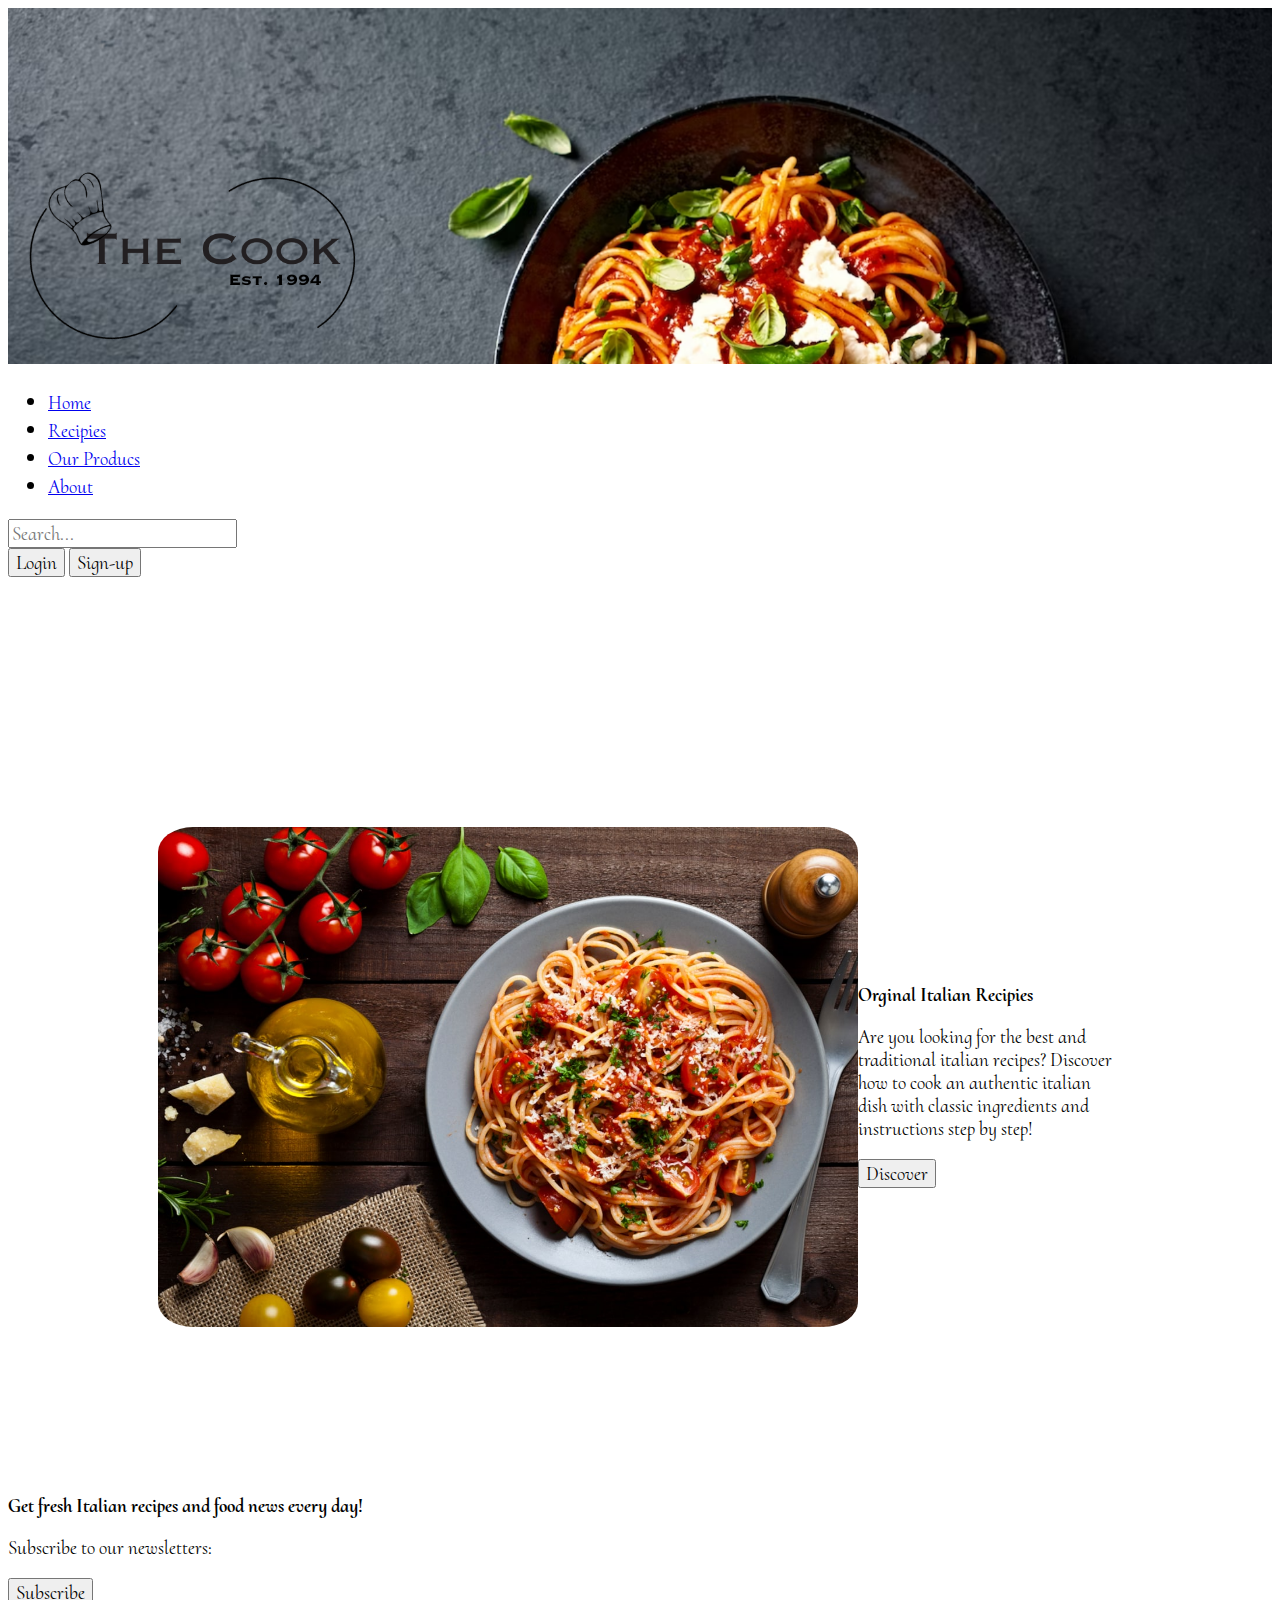
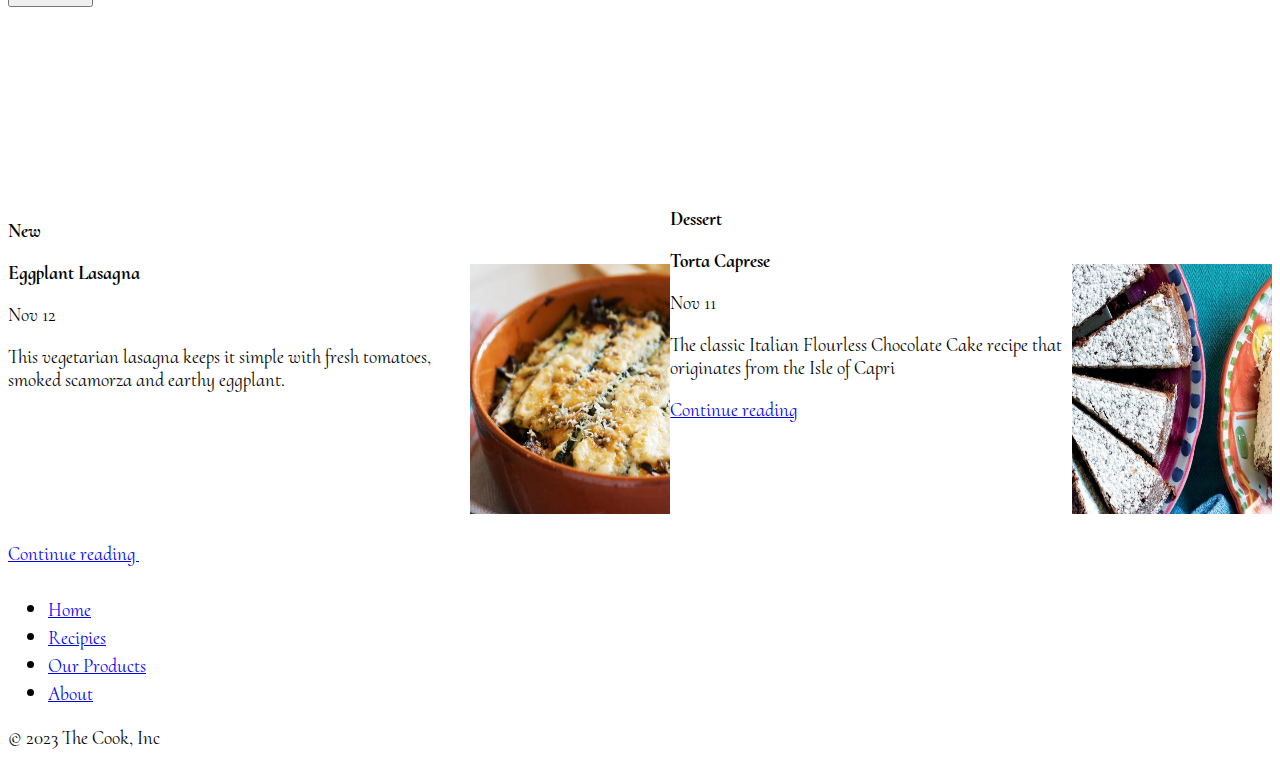
<file: index.html>
<!DOCTYPE html>
<html lang="en" data-bs-theme="dark">
<head>
    <meta charset="UTF-8">
    <meta name="viewport" content="width=device-width, initial-scale=1.0">
    <title>The Cook</title>
    <link href="https://cdn.jsdelivr.net/npm/bootstrap@5.3.2/dist/css/bootstrap.min.css" rel="stylesheet" integrity="sha384-T3c6CoIi6uLrA9TneNEoa7RxnatzjcDSCmG1MXxSR1GAsXEV/Dwwykc2MPK8M2HN" crossorigin="anonymous">
    <link rel="stylesheet" href="./style.css">
    <link rel="preconnect" href="https://fonts.googleapis.com">
<link rel="preconnect" href="https://fonts.gstatic.com" crossorigin>
<link href="https://fonts.googleapis.com/css2?family=Cormorant+Upright&display=swap" rel="stylesheet">
    
</head>
<body>


<div>
<img width="100%" src="./The Cook.png"/>
</div>
<section class="first">
  <header class="p-3 text-bg-dark">
    <div class="container">
      <div class="d-flex flex-wrap align-items-center justify-content-center justify-content-lg-start">
        <a href="/" class="d-flex align-items-center mb-2 mb-lg-0 text-white text-decoration-none">
         
        </a>

        <ul class="nav col-12 col-lg-auto me-lg-auto mb-2 justify-content-center mb-md-0">
          <li><a href="./index.html" class="nav-link px-2 text-secondary">Home</a></li>
          <li><a href="./recipies.html" class="nav-link px-2 text-white">Recipies</a></li>
          <li><a href="./producs.html" class="nav-link px-2 text-white">Our Producs</a></li>
          <li><a href="./about.html" class="nav-link px-2 text-white">About</a></li>
        </ul>

        <form class="col-12 col-lg-auto mb-3 mb-lg-0 me-lg-3" role="search">
          <input type="search" class="form-control form-control-dark text-bg-dark" placeholder="Search..." aria-label="Search">
        </form>

        <div class="text-end">
          <a href="./login.html"><button type="button" class="btn btn-outline-light me-2">Login</button></a> 
          <button type="button" class="btn btn-success">Sign-up</button>
        </div>
      </div>
    </div>
  </header>

</section>

<Section class="second">
  <div class="row flex-lg-row-reverse align-items-center g-5 py-5">
    <div class="col-10 col-sm-8 col-lg-6">
      <img id="one" src="./umk8i7ko_pasta_625x300_01_April_21.jpg" class="d-block mx-lg-auto img-fluid" alt="Bootstrap Themes" width="700" height="500" loading="lazy">
    </div>
    <div class="col-lg-6">
      <h1 class="display-5 fw-bold text-body-emphasis lh-1 mb-3">Orginal Italian Recipies</h1>
      <p class="lead">Are you looking for the best and traditional italian recipes? Discover how to cook an authentic italian dish with classic ingredients and instructions step by step!
      </p>
      <div class="d-grid gap-2 d-md-flex justify-content-md-start">
        <button type="button" class="btn btn-light btn-lg px-4 me-md-2">Discover</button>
        
      </div>
    </div>
  </div>

</Section>

<section>
  <div class="p-4 p-md-5 mb-4 rounded text-body-emphasis bg-body-secondary">
    <div class="col-lg-6 px-0">
      <h1 class="display-4 fst-italic">Get fresh Italian recipes and food news every day!</h1>
      <p class="lead my-3">Subscribe to our newsletters:</p>
      <a href="./login.html"><button type="button" class="btn btn-secondary btn-lg">Subscribe</button></a> 
    </div>
  </div>

</section>
<section>
  <div class="row mb-2">
    <div class="col-md-6">
      <div class="row g-0 border rounded overflow-hidden flex-md-row mb-4 shadow-sm h-md-250 position-relative">
        <div class="col p-4 d-flex flex-column position-static">
          <strong class="d-inline-block mb-2 text-primary-emphasis">New</strong>
          <h3 class="mb-0">Eggplant Lasagna</h3>
          <div class="mb-1 text-body-secondary">Nov 12</div>
          <p class="card-text mb-auto">This vegetarian lasagna keeps it simple with fresh tomatoes, smoked scamorza and earthy eggplant.</p>
          <a href="#" class="icon-link gap-1 icon-link-hover stretched-link">
            Continue reading
            <svg class="bi"><use xlink:href="#chevron-right"></use></svg>
          </a>
        </div>
        <div class="col-auto d-none d-lg-block">
          <img src="./zucchini parmesan.webp" class="bd-placeholder-img" width="200" height="250" xmlns="http://www.w3.org/2000/svg" role="img" aria-label="Placeholder: Thumbnail" preserveAspectRatio="xMidYMid slice" focusable="false"><title>Placeholder</title><rect width="100%" height="100%" fill="#55595c"></rect><text x="50%" y="50%" fill="#eceeef" dy=".3em"></text></svg>
        </div>
      </div>
    </div>
    <div class="col-md-6">
      <div class="row g-0 border rounded overflow-hidden flex-md-row mb-4 shadow-sm h-md-250 position-relative">
        <div class="col p-4 d-flex flex-column position-static">
          <strong class="d-inline-block mb-2 text-success-emphasis">Dessert</strong>
          <h3 class="mb-0">Torta Caprese</h3>
          <div class="mb-1 text-body-secondary">Nov 11</div>
          <p class="mb-auto">The classic Italian Flourless Chocolate Cake recipe that originates from the Isle of Capri</p>
          <a href="#" class="icon-link gap-1 icon-link-hover stretched-link">
            Continue reading
            <svg class="bi"><use xlink:href="#chevron-right"></use></svg>
          </a>
        </div>
        <div class="col-auto d-none d-lg-block">
          <img src="./torta.jpeg" class="bd-placeholder-img" width="200" height="250" xmlns="http://www.w3.org/2000/svg" role="img" aria-label="Placeholder: Thumbnail" preserveAspectRatio="xMidYMid slice" focusable="false"><title>Placeholder</title><rect width="100%" height="100%" fill="#55595c"></rect><text x="50%" y="50%" fill="#eceeef" dy=".3em"></text></svg>
        </div>
      </div>
    </div>
  </div>

</section>
<footer class="py-3 my-4">
  <ul class="nav justify-content-center border-bottom pb-3 mb-3">
    <li class="nav-item"><a href="./index.html" class="nav-link px-2 text-body-secondary">Home</a></li>
    <li class="nav-item"><a href="./recipies.html" class="nav-link px-2 text-body-secondary">Recipies</a></li>
    <li class="nav-item"><a href="./producs.html" class="nav-link px-2 text-body-secondary">Our Products</a></li>
    <li class="nav-item"><a href="./about.html" class="nav-link px-2 text-body-secondary">About</a></li>
  </ul>
  <p class="text-center text-body-secondary">© 2023 The Cook, Inc</p>
</footer>
<section>
 








    <script src="https://cdn.jsdelivr.net/npm/bootstrap@5.3.2/dist/js/bootstrap.bundle.min.js" integrity="sha384-C6RzsynM9kWDrMNeT87bh95OGNyZPhcTNXj1NW7RuBCsyN/o0jlpcV8Qyq46cDfL" crossorigin="anonymous"></script>

</body>










    

</html>
</file>
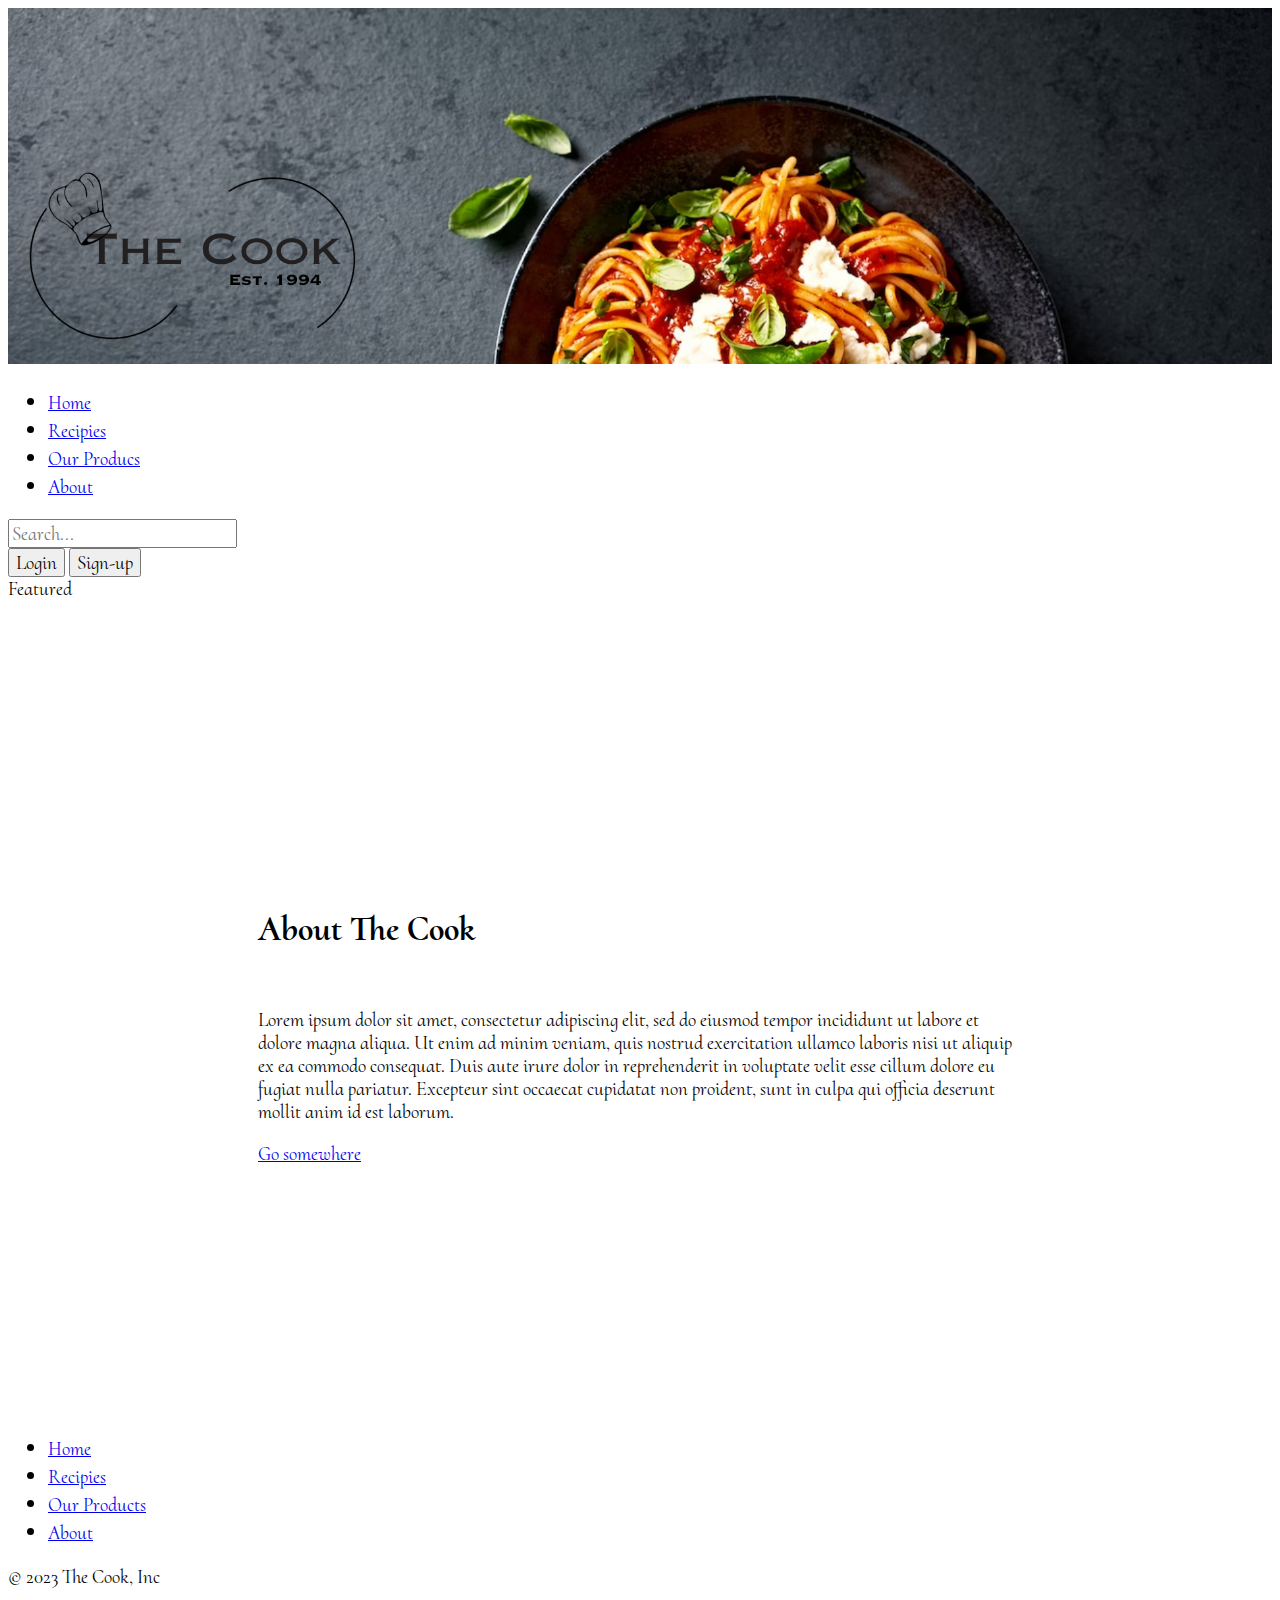
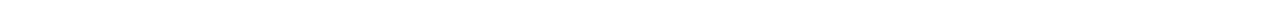
<file: about.html>
<!DOCTYPE html>
<html lang="en" data-bs-theme="dark">
<head>
    <meta charset="UTF-8">
    <meta name="viewport" content="width=device-width, initial-scale=1.0">
    <title>The Cook</title>
    <link href="https://cdn.jsdelivr.net/npm/bootstrap@5.3.2/dist/css/bootstrap.min.css" rel="stylesheet" integrity="sha384-T3c6CoIi6uLrA9TneNEoa7RxnatzjcDSCmG1MXxSR1GAsXEV/Dwwykc2MPK8M2HN" crossorigin="anonymous">
    <link rel="stylesheet" href="./style.css">
    <link rel="preconnect" href="https://fonts.googleapis.com">
<link rel="preconnect" href="https://fonts.gstatic.com" crossorigin>
<link href="https://fonts.googleapis.com/css2?family=Cormorant+Upright&display=swap" rel="stylesheet">
    
</head>
<body>


<div>
<img width="100%" src="./The Cook.png"/>
</div>
<section class="first">
  <header class="p-3 text-bg-dark">
    <div class="container">
      <div class="d-flex flex-wrap align-items-center justify-content-center justify-content-lg-start">
        <a href="/" class="d-flex align-items-center mb-2 mb-lg-0 text-white text-decoration-none">
         
        </a>

        <ul class="nav col-12 col-lg-auto me-lg-auto mb-2 justify-content-center mb-md-0">
          <li><a href="./index.html" class="nav-link px-2 text-secondary">Home</a></li>
          <li><a href="./recipies.html" class="nav-link px-2 text-white">Recipies</a></li>
          <li><a href="./producs.html" class="nav-link px-2 text-white">Our Producs</a></li>
          <li><a href="./about.html" class="nav-link px-2 text-white">About</a></li>
        </ul>

        <form class="col-12 col-lg-auto mb-3 mb-lg-0 me-lg-3" role="search">
          <input type="search" class="form-control form-control-dark text-bg-dark" placeholder="Search..." aria-label="Search">
        </form>

        <div class="text-end">
          <a href="./login.html"><button type="button" class="btn btn-outline-light me-2">Login</button></a> 
          <button type="button" class="btn btn-success">Sign-up</button>
        </div>
      </div>
    </div>
  </header>

  <div class="card">
    <div class="card-header">
      Featured
    </div>
    <div class="card-body2">
      <h5 class="card-title2">About The Cook</h5>
      <p class="card-text">Lorem ipsum dolor sit amet, consectetur adipiscing elit, sed do eiusmod tempor incididunt ut labore et dolore magna aliqua. Ut enim ad minim veniam, quis nostrud exercitation ullamco laboris nisi ut aliquip ex ea commodo consequat. Duis aute irure dolor in reprehenderit in voluptate velit esse cillum dolore eu fugiat nulla pariatur. Excepteur sint occaecat cupidatat non proident, sunt in culpa qui officia deserunt mollit anim id est laborum.</p>
      <a href="./index.html" class="btn btn-light">Go somewhere</a>
    </div>
  </div>

  <footer class="py-3 my-4">
    <ul class="nav justify-content-center border-bottom pb-3 mb-3">
      <li class="nav-item"><a href="./index.html" class="nav-link px-2 text-body-secondary">Home</a></li>
      <li class="nav-item"><a href="./recipies.html" class="nav-link px-2 text-body-secondary">Recipies</a></li>
      <li class="nav-item"><a href="./producs.html" class="nav-link px-2 text-body-secondary">Our Products</a></li>
      <li class="nav-item"><a href="./producs.html" class="nav-link px-2 text-body-secondary">About</a></li>
    </ul>
    <p class="text-center text-body-secondary">© 2023 The Cook, Inc</p>
  </footer>
</body>



<script src="https://cdn.jsdelivr.net/npm/bootstrap@5.3.2/dist/js/bootstrap.bundle.min.js" integrity="sha384-C6RzsynM9kWDrMNeT87bh95OGNyZPhcTNXj1NW7RuBCsyN/o0jlpcV8Qyq46cDfL" crossorigin="anonymous"></script>






    

</html>
</file>
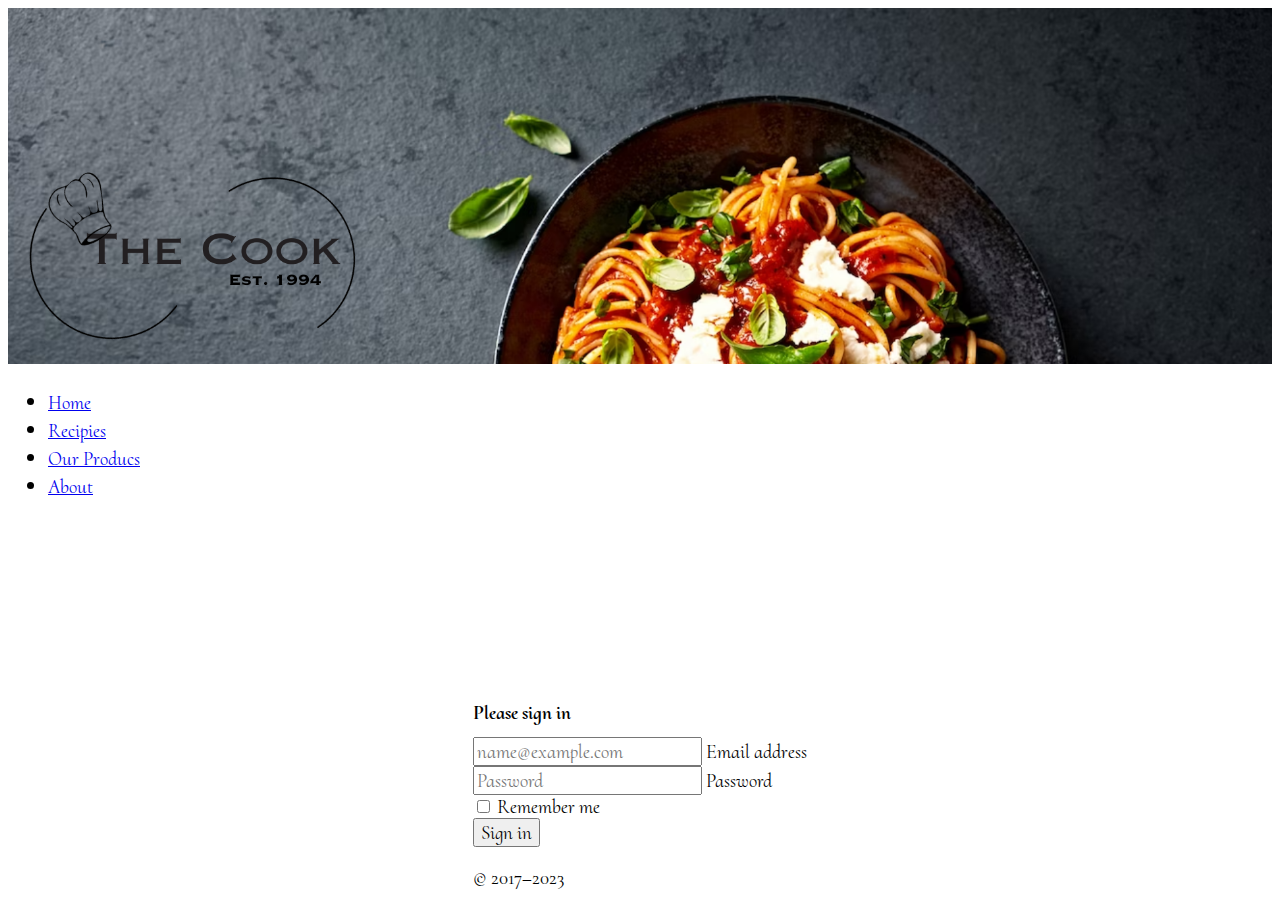
<file: login.html>
<!DOCTYPE html>
<html lang="en" data-bs-theme="dark">
<head>
    <meta charset="UTF-8">
    <meta name="viewport" content="width=device-width, initial-scale=1.0">
    <title>The Cook</title>
    <link href="https://cdn.jsdelivr.net/npm/bootstrap@5.3.2/dist/css/bootstrap.min.css" rel="stylesheet" integrity="sha384-T3c6CoIi6uLrA9TneNEoa7RxnatzjcDSCmG1MXxSR1GAsXEV/Dwwykc2MPK8M2HN" crossorigin="anonymous">
    <link rel="stylesheet" href="./style.css">
    <link rel="preconnect" href="https://fonts.googleapis.com">
<link rel="preconnect" href="https://fonts.gstatic.com" crossorigin>
<link href="https://fonts.googleapis.com/css2?family=Montserrat+Alternates&display=swap" rel="stylesheet">
<link rel="preconnect" href="https://fonts.googleapis.com">
<link rel="preconnect" href="https://fonts.gstatic.com" crossorigin>
<link href="https://fonts.googleapis.com/css2?family=Cormorant+Upright&display=swap" rel="stylesheet">
       
</head>
<body>
    <img width="100%" src="./The Cook.png"/>
</div>
<section class="first">
  <header class="p-3 text-bg-dark">
    <div class="container">
      <div class="d-flex flex-wrap align-items-center justify-content-center justify-content-lg-start">
        <a href="/" class="d-flex align-items-center mb-2 mb-lg-0 text-white text-decoration-none">
          
        </a>

    
    
    <ul class="nav col-12 col-lg-auto me-lg-auto mb-2 justify-content-center mb-md-0">
        <li><a href="./index.html" class="nav-link px-2 text-secondary">Home</a></li>
        <li><a href="./recipies.html" class="nav-link px-2 text-white">Recipies</a></li>
        <li><a href="./producs.html" class="nav-link px-2 text-white">Our Producs</a></li>
        <li><a href="./about.html" class="nav-link px-2 text-white">About</a></li>
      </ul>



    <main class="form-signin w-100 m-auto">
        <form>
          
          <h1 class="h3 mb-3 fw-normal">Please sign in</h1>
      
          <div class="form-floating">
            <input type="email" class="form-control" id="floatingInput" placeholder="name@example.com">
            <label for="floatingInput">Email address</label>
          </div>
          <div class="form-floating">
            <input type="password" class="form-control" id="floatingPassword" placeholder="Password">
            <label for="floatingPassword">Password</label>
          </div>
      
          <div class="form-check text-start my-3">
            <input class="form-check-input" type="checkbox" value="remember-me" id="flexCheckDefault">
            <label class="form-check-label" for="flexCheckDefault">
              Remember me
            </label>
          </div>
          <button class="btn btn-primary w-100 py-2" type="submit">Sign in</button>
          <p class="mt-5 mb-3 text-body-success">© 2017–2023</p>
        </form>
      </main>




  <script src="https://cdn.jsdelivr.net/npm/bootstrap@5.3.2/dist/js/bootstrap.bundle.min.js" integrity="sha384-C6RzsynM9kWDrMNeT87bh95OGNyZPhcTNXj1NW7RuBCsyN/o0jlpcV8Qyq46cDfL" crossorigin="anonymous"></script>
</body>











    

</html>
</file>
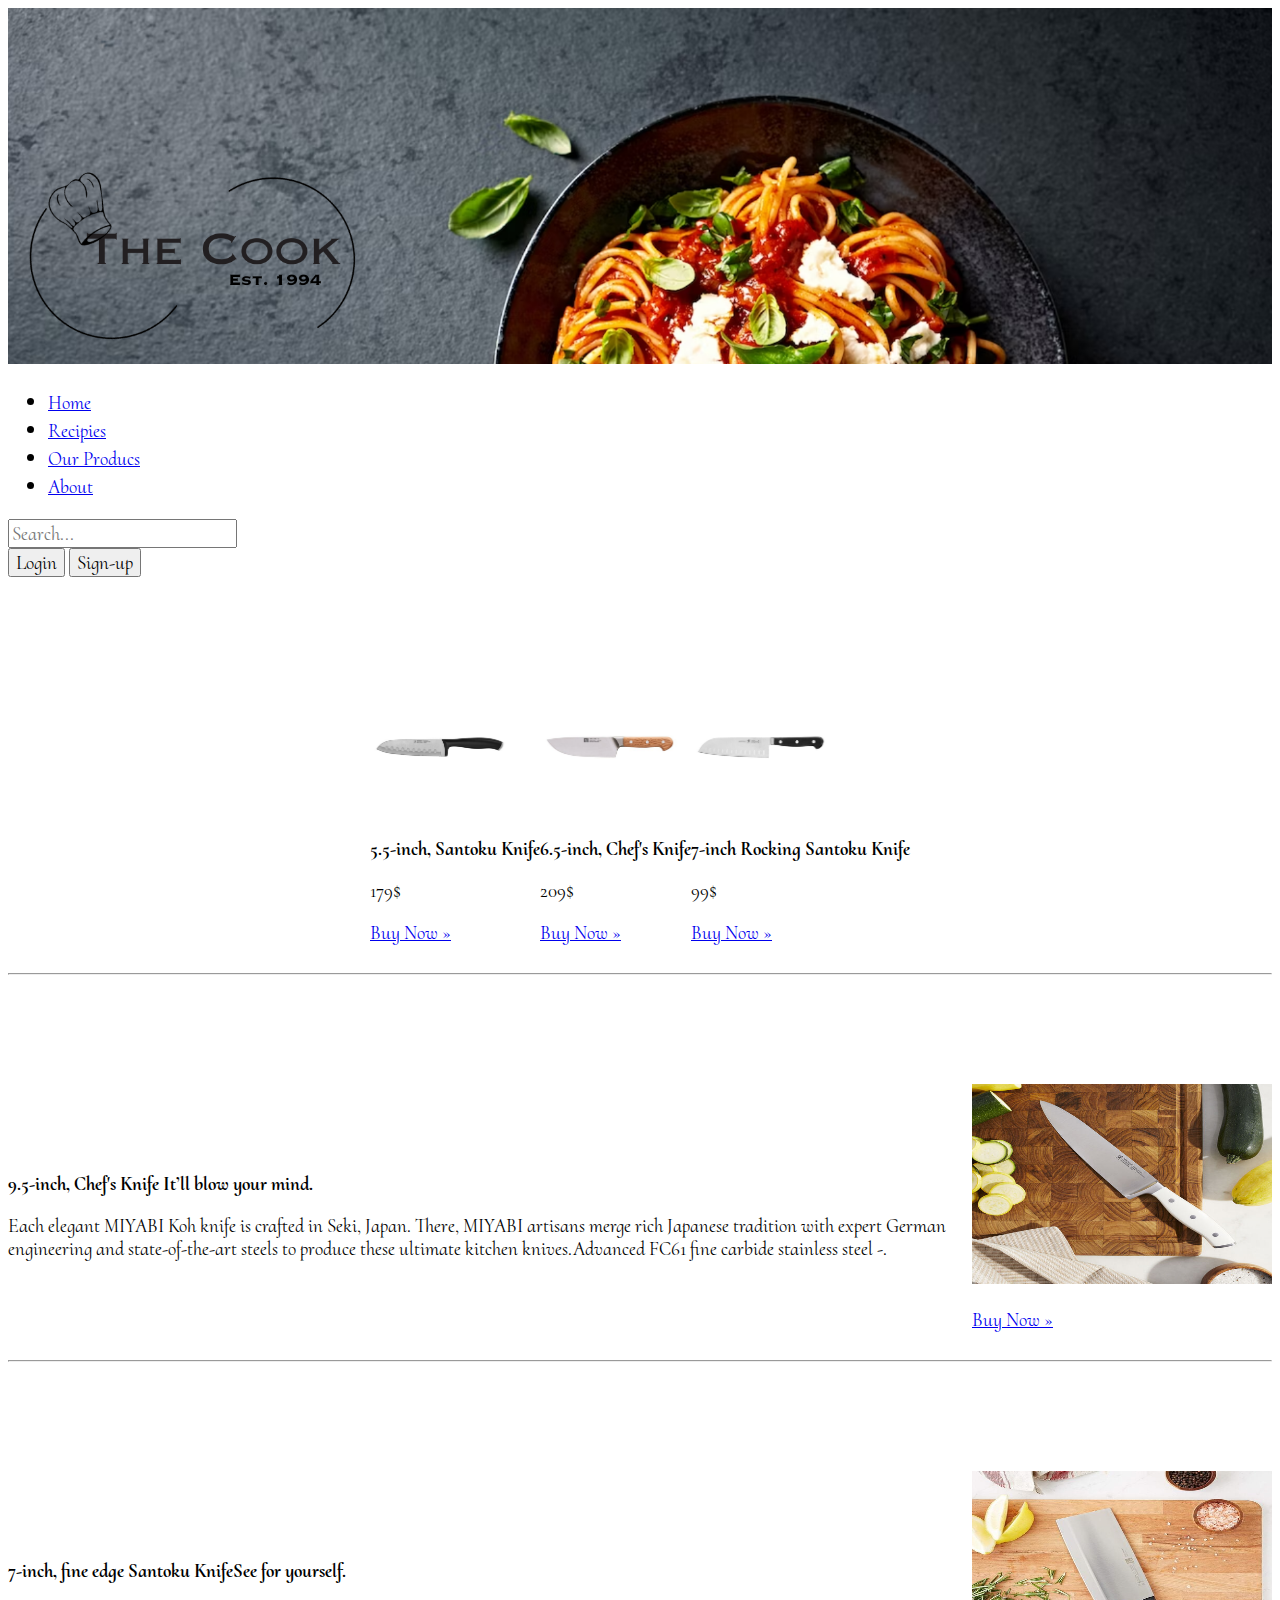
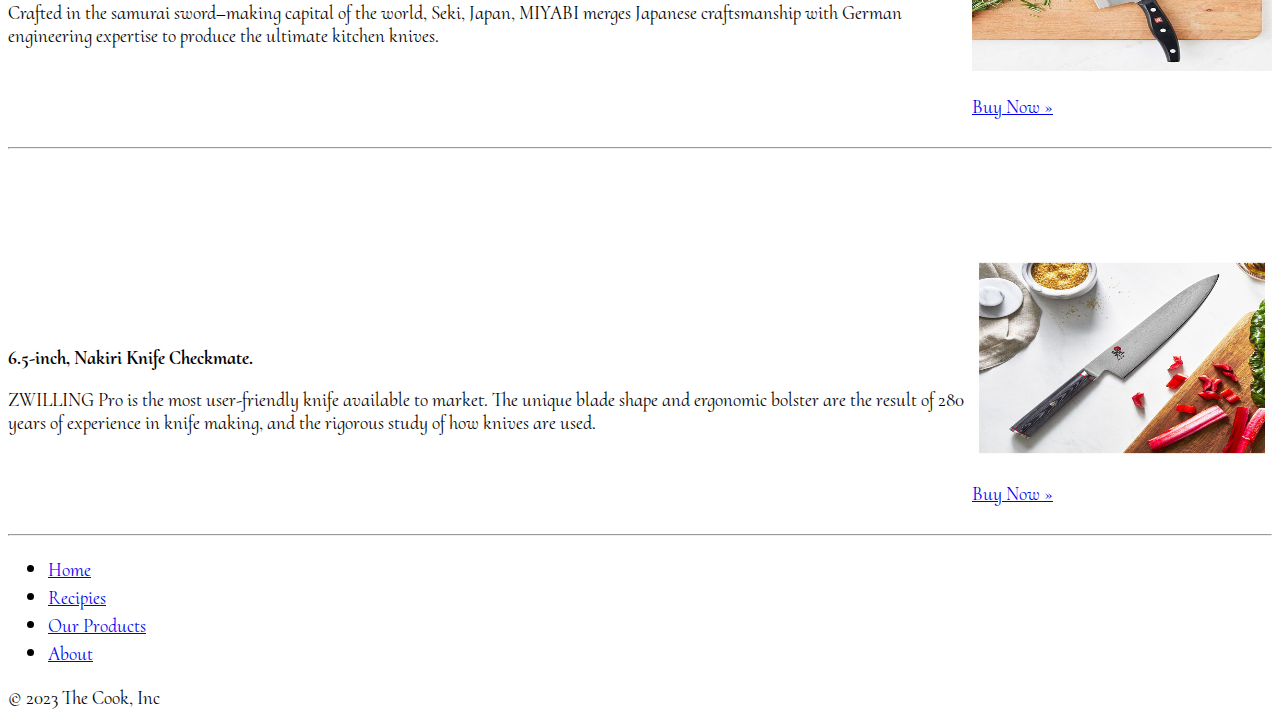
<file: producs.html>
<!DOCTYPE html>
<html lang="en" data-bs-theme="dark">
<head>
    <meta charset="UTF-8">
    <meta name="viewport" content="width=device-width, initial-scale=1.0">
    <title>The Cook</title>
    <link href="https://cdn.jsdelivr.net/npm/bootstrap@5.3.2/dist/css/bootstrap.min.css" rel="stylesheet" integrity="sha384-T3c6CoIi6uLrA9TneNEoa7RxnatzjcDSCmG1MXxSR1GAsXEV/Dwwykc2MPK8M2HN" crossorigin="anonymous">
    <link rel="stylesheet" href="./style.css">
    <link rel="preconnect" href="https://fonts.googleapis.com">
<link rel="preconnect" href="https://fonts.gstatic.com" crossorigin>
<link href="https://fonts.googleapis.com/css2?family=Cormorant+Upright&display=swap" rel="stylesheet">
    
</head>
<body>


<div>
<img width="100%" src="./The Cook.png"/>
</div>
<section class="first">
  <header class="p-3 text-bg-dark">
    <div class="container">
      <div class="d-flex flex-wrap align-items-center justify-content-center justify-content-lg-start">
        <a href="/" class="d-flex align-items-center mb-2 mb-lg-0 text-white text-decoration-none">
         
        </a>

        <ul class="nav col-12 col-lg-auto me-lg-auto mb-2 justify-content-center mb-md-0">
          <li><a href="./index.html" class="nav-link px-2 text-secondary">Home</a></li>
          <li><a href="./recipies.html" class="nav-link px-2 text-white">Recipies</a></li>
          <li><a href="./producs.html" class="nav-link px-2 text-white">Our Producs</a></li>
          <li><a href="./about.html" class="nav-link px-2 text-white">About</a></li>
        </ul>

        <form class="col-12 col-lg-auto mb-3 mb-lg-0 me-lg-3" role="search">
          <input type="search" class="form-control form-control-dark text-bg-dark" placeholder="Search..." aria-label="Search">
        </form>

        <div class="text-end">
          <a href="./login.html"><button type="button" class="btn btn-outline-light me-2">Login</button></a> 
          <button type="button" class="btn btn-success">Sign-up</button>
        </div>
      </div>
    </div>
  </header>

  <div class="container marketing">

    <!-- Three columns of text below the carousel -->
    <div class="row">
      <div class="col-lg-4">
        <img src="./5.jpeg" class="bd-placeholder-img rounded-circle" width="140" height="140" xmlns="http://www.w3.org/2000/svg" role="img" aria-label="Placeholder" preserveAspectRatio="xMidYMid slice" focusable="false"><title>Placeholder</title><rect width="100%" height="100%" fill="var(--bs-secondary-color)"></rect></svg>
        <h2 class="fw-normal">5.5-inch, Santoku Knife</h2>
        <p>179$</p>
        <p><a class="btn btn-secondary" href="#">Buy Now  »</a></p>
      </div><!-- /.col-lg-4 -->
      <div class="col-lg-4">
        <img src="./ywilling.jpeg" class="bd-placeholder-img rounded-circle" width="140" height="140" xmlns="http://www.w3.org/2000/svg" role="img" aria-label="Placeholder" preserveAspectRatio="xMidYMid slice" focusable="false"><title>Placeholder</title><rect width="100%" height="100%" fill="var(--bs-secondary-color)"></rect></svg>
        <h2 class="fw-normal">6.5-inch, Chef's Knife</h2>
        <p>209$</p>
        <p><a class="btn btn-secondary" href="#">Buy Now  »</a></p>
      </div><!-- /.col-lg-4 -->
      <div class="col-lg-4">
        <img src="./4.jpeg" class="bd-placeholder-img rounded-circle" width="140" height="140" xmlns="http://www.w3.org/2000/svg" role="img" aria-label="Placeholder" preserveAspectRatio="xMidYMid slice" focusable="false"><title>Placeholder</title><rect width="100%" height="100%" fill="var(--bs-secondary-color)"></rect></svg>
        <h2 class="fw-normal">7-inch Rocking Santoku Knife</h2>
        <p>99$</p>
        <p><a class="btn btn-secondary" href="#">Buy Now »</a></p>
      </div><!-- /.col-lg-4 -->
    </div><!-- /.row -->


    <!-- START THE FEATURETTES -->

    <hr class="featurette-divider">

    <div class="row featurette">
      <div class="col-md-7">
        <h2 class="featurette-heading fw-normal lh-1">9.5-inch, Chef's Knife <span class="text-body-secondary">It’ll blow your mind.</span></h2>
        <p class="lead">Each elegant MIYABI Koh knife is crafted in Seki, Japan. There, MIYABI artisans merge rich Japanese tradition with expert German engineering and state-of-the-art steels to produce these ultimate kitchen knives.Advanced FC61 fine carbide stainless steel -.</p>
      </div>
      <div class="col-md-5">
        <img src="./1111.jpeg"  class="bd-placeholder-img bd-placeholder-img-lg featurette-image img-fluid mx-auto" width="300" height="200" xmlns="http://www.w3.org/2000/svg" role="img" aria-label="Placeholder: 500x500" preserveAspectRatio="xMidYMid slice" focusable="false"><title>Placeholder</title><rect width="100%" height="100%" fill="var(--bs-secondary-bg)"></rect><text x="50%" y="50%" fill="var(--bs-secondary-color)" dy=".3em"></text></svg>
        <p><a class="btn btn-secondary" href="#">Buy Now »</a></p>
    
    </div>
    </div>

    <hr class="featurette-divider">

    <div class="row featurette">
      <div class="col-md-7 order-md-2">
        <h2 class="featurette-heading fw-normal lh-1">7-inch, fine edge Santoku Knife<span class="text-body-secondary">See for yourself.</span></h2>
        <p class="lead">Crafted in the samurai sword–making capital of the world, Seki, Japan, MIYABI merges Japanese craftsmanship with German engineering expertise to produce the ultimate kitchen knives.</p>
      </div>
      <div class="col-md-5 order-md-1">
        <img src="./macettaa.jpeg" class="bd-placeholder-img bd-placeholder-img-lg featurette-image img-fluid mx-auto" width="300" height="200" xmlns="http://www.w3.org/2000/svg" role="img" aria-label="Placeholder: 500x500" preserveAspectRatio="xMidYMid slice" focusable="false"><title>Placeholder</title><rect width="100%" height="100%" fill="var(--bs-secondary-bg)"></rect><text x="50%" y="50%" fill="var(--bs-secondary-color)" dy=".3em"></text></svg>
        <p><a class="btn btn-secondary" href="#">Buy Now »</a></p>
      </div>
    </div>

    <hr class="featurette-divider">

    <div class="row featurette">
      <div class="col-md-7">
        <h2 class="featurette-heading fw-normal lh-1">6.5-inch, Nakiri Knife <span class="text-body-secondary">Checkmate.</span></h2>
        <p class="lead"> ZWILLING Pro is the most user-friendly knife available to market. The unique blade shape and ergonomic bolster are the result of 280 years of experience in knife making, and the rigorous study of how knives are used. </p>
      </div>
      <div class="col-md-5">
        <img src="./22.jpeg" class="bd-placeholder-img bd-placeholder-img-lg featurette-image img-fluid mx-auto" width="300" height="200" xmlns="http://www.w3.org/2000/svg" role="img" aria-label="Placeholder: 500x500" preserveAspectRatio="xMidYMid slice" focusable="false"><title>Placeholder</title><rect width="100%" height="100%" fill="var(--bs-secondary-bg)"></rect><text x="50%" y="50%" fill="var(--bs-secondary-color)" dy=".3em"></text></svg>
        <p><a class="btn btn-secondary" href="#">Buy Now »</a></p>
      </div>
    </div>

    <hr class="featurette-divider">

 

  </div>
</section>
<footer class="py-3 my-4">
    <ul class="nav justify-content-center border-bottom pb-3 mb-3">
      <li class="nav-item"><a href="./index.html" class="nav-link px-2 text-body-secondary">Home</a></li>
      <li class="nav-item"><a href="./recipies.html" class="nav-link px-2 text-body-secondary">Recipies</a></li>
      <li class="nav-item"><a href="./producs.html" class="nav-link px-2 text-body-secondary">Our Products</a></li>
      <li class="nav-item"><a href="./about.html" class="nav-link px-2 text-body-secondary">About</a></li>
    </ul>
    <p class="text-center text-body-secondary">© 2023 The Cook, Inc</p>
  </footer>
  <script src="https://cdn.jsdelivr.net/npm/bootstrap@5.3.2/dist/js/bootstrap.bundle.min.js" integrity="sha384-C6RzsynM9kWDrMNeT87bh95OGNyZPhcTNXj1NW7RuBCsyN/o0jlpcV8Qyq46cDfL" crossorigin="anonymous"></script>
</body>










    

</html>
</file>
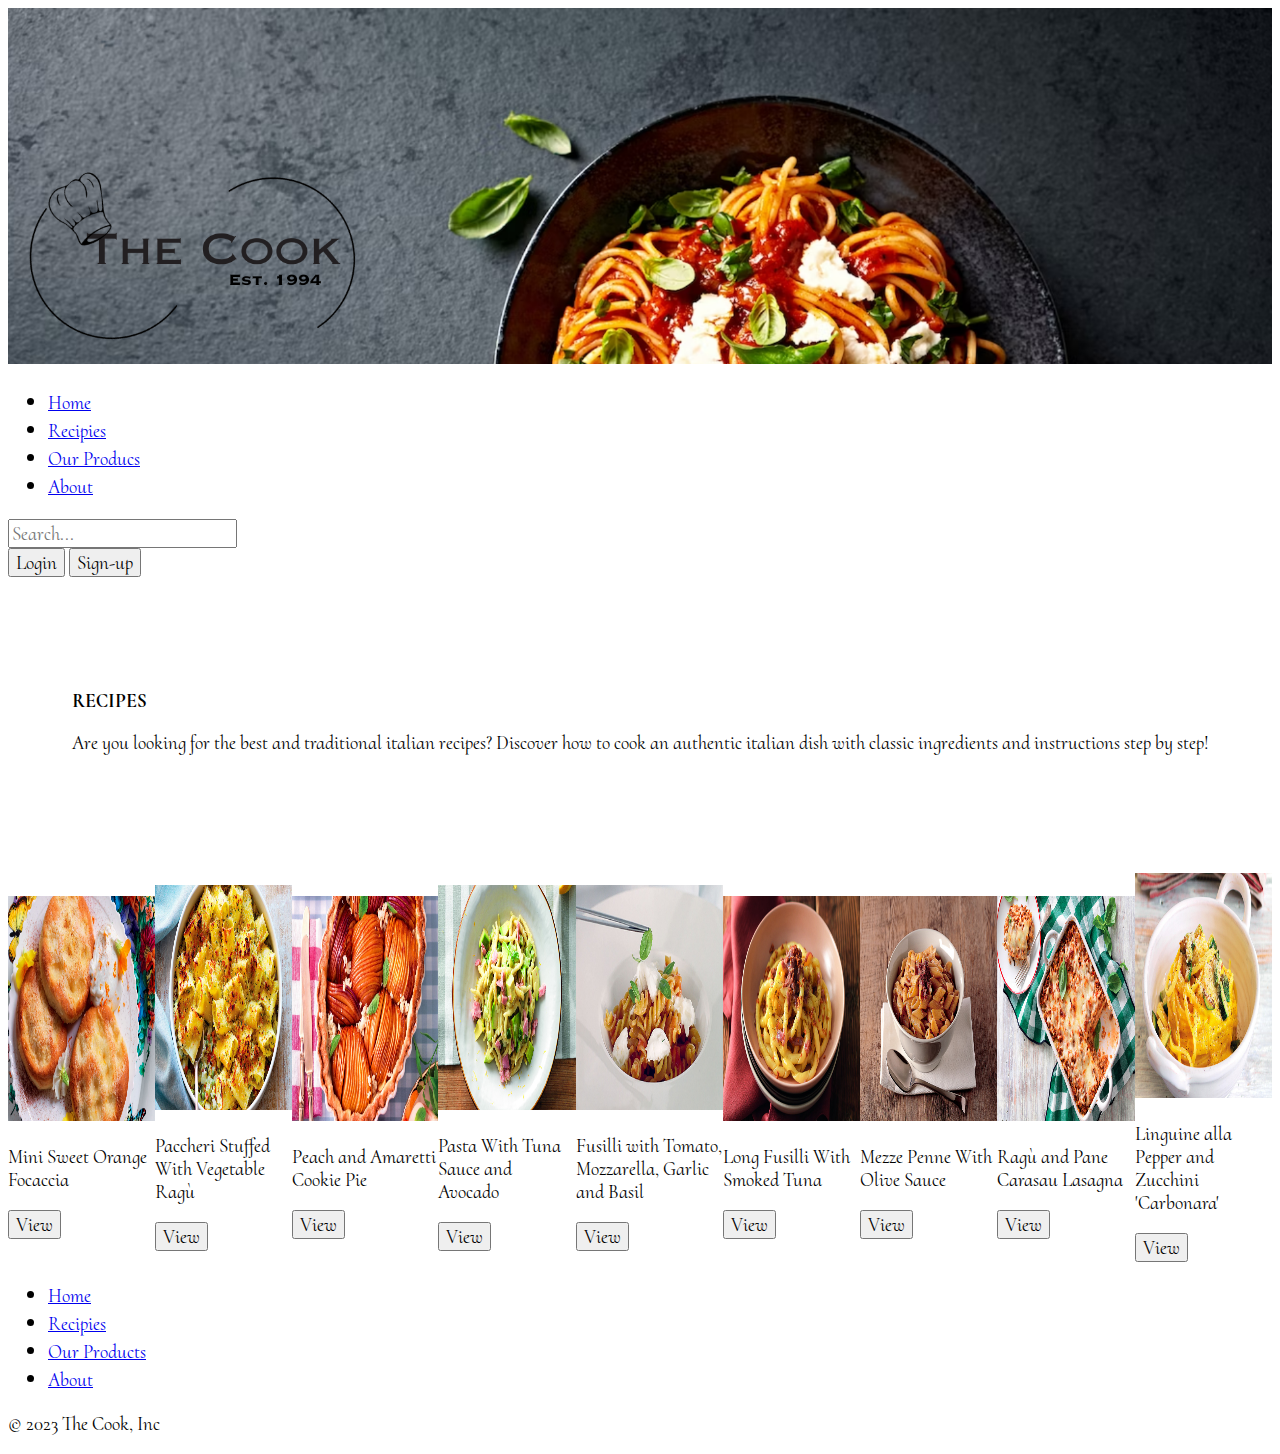
<file: recipies.html>
<!DOCTYPE html>
<html lang="en" data-bs-theme="dark">
<head>
    <meta charset="UTF-8">
    <meta name="viewport" content="width=device-width, initial-scale=1.0">
    <title>The Cook</title>
    <link href="https://cdn.jsdelivr.net/npm/bootstrap@5.3.2/dist/css/bootstrap.min.css" rel="stylesheet" integrity="sha384-T3c6CoIi6uLrA9TneNEoa7RxnatzjcDSCmG1MXxSR1GAsXEV/Dwwykc2MPK8M2HN" crossorigin="anonymous">
    <link rel="stylesheet" href="./style.css">
    <link rel="preconnect" href="https://fonts.googleapis.com">
<link rel="preconnect" href="https://fonts.gstatic.com" crossorigin>
<link href="https://fonts.googleapis.com/css2?family=Cormorant+Upright&display=swap" rel="stylesheet">
    
</head>
<body>


<div class="recipies">
<img width="100%" src="./The Cook.png"/>
</div>
<section class="first">
  <header class="p-3 text-bg-dark">
    <div class="container">
      <div class="d-flex flex-wrap align-items-center justify-content-center justify-content-lg-start">
        <a href="/" class="d-flex align-items-center mb-2 mb-lg-0 text-white text-decoration-none">
          
        </a>

        <ul class="nav col-12 col-lg-auto me-lg-auto mb-2 justify-content-center mb-md-0">
          <li><a href="./index.html" class="nav-link px-2 text-secondary">Home</a></li>
          <li><a href="./recipies.html" class="nav-link px-2 text-white">Recipies</a></li>
          <li><a href="./producs.html" class="nav-link px-2 text-white">Our Producs</a></li>
          <li><a href="./about.html" class="nav-link px-2 text-white">About</a></li>
        </ul>

        <form class="col-12 col-lg-auto mb-3 mb-lg-0 me-lg-3" role="search">
          <input type="search" class="form-control form-control-dark text-bg-dark" placeholder="Search..." aria-label="Search">
        </form>

        <div class="text-end">
          <a href="./login.html"><button type="button" class="btn btn-outline-light me-2">Login</button></a> 
          <button type="button" class="btn btn-success">Sign-up</button>
        </div>
      </div>
    </div>
  </header>

  <main>

    <section class="py-5 text-center container">
      <div class="row py-lg-5">
        <div class="col-lg-6 col-md-8 mx-auto">
          <h1 class="fw-light">RECIPES</h1>
          <p class="lead text-body-secondary">Are you looking for the best and traditional italian recipes? Discover how to cook an authentic italian dish with classic ingredients and instructions step by step!</p>
          <p>
          
          </p>
        </div>
      </div>
    </section>
  
    <div class="album py-5 bg-body-tertiary">
      <div class="container">
  
        <div class="row row-cols-1 row-cols-sm-2 row-cols-md-3 g-3">
          <div class="col">
            <div class="card shadow-sm">
              <img src="./focacia.jpeg" class="bd-placeholder-img card-img-top" width="100%" height="225" xmlns="http://www.w3.org/2000/svg" role="img" aria-label="Placeholder: Thumbnail" preserveAspectRatio="xMidYMid slice" focusable="false"><title>Placeholder</title><rect width="100%" height="100%" fill="#55595c"></rect><text x="50%" y="50%" fill="#eceeef" dy=".3em"></text></svg>
              <div class="card-body">
                <p class="card-text">Mini Sweet Orange Focaccia</p>
                <div class="d-flex justify-content-between align-items-center">
                  <div class="btn-group">
                    <button type="button" class="btn btn-sm btn-outline-secondary">View</button>
                   
                  </div>
                 
                </div>
              </div>
            </div>
          </div>
          <div class="col">
            <div class="card shadow-sm">
              <img src="./ragu.jpeg" bd-placeholder-img card-img-top" width="100%" height="225" xmlns="http://www.w3.org/2000/svg" role="img" aria-label="Placeholder: Thumbnail" preserveAspectRatio="xMidYMid slice" focusable="false"><title>Placeholder</title><rect width="100%" height="100%" fill="#55595c"></rect><text x="50%" y="50%" fill="#eceeef" dy=".3em"></text></svg>
              <div class="card-body">
                <p class="card-text">Paccheri Stuffed With Vegetable Ragù</p>
                <div class="d-flex justify-content-between align-items-center">
                  <div class="btn-group">
                    <button type="button" class="btn btn-sm btn-outline-secondary">View</button>
                  
                  </div>
                 
                </div>
              </div>
            </div>
          </div>
          <div class="col">
            <div class="card shadow-sm">
              <img src="./amareti.jpeg" class="bd-placeholder-img card-img-top" width="100%" height="225" xmlns="http://www.w3.org/2000/svg" role="img" aria-label="Placeholder: Thumbnail" preserveAspectRatio="xMidYMid slice" focusable="false"><title>Placeholder</title><rect width="100%" height="100%" fill="#55595c"></rect><text x="50%" y="50%" fill="#eceeef" dy=".3em"></text></svg>
              <div class="card-body">
                <p class="card-text">Peach and Amaretti Cookie Pie
                </p>
                <div class="d-flex justify-content-between align-items-center">
                  <div class="btn-group">
                    <button type="button" class="btn btn-sm btn-outline-secondary">View</button>
                    
                  </div>
               
                </div>
              </div>
            </div>
          </div>
  
          <div class="col">
            <div class="card shadow-sm">
              <img src="./tuna.jpeg" class="bd-placeholder-img card-img-top" width="100%" height="225" xmlns="http://www.w3.org/2000/svg" role="img" aria-label="Placeholder: Thumbnail" preserveAspectRatio="xMidYMid slice" focusable="false"><title>Placeholder</title><rect width="100%" height="100%" fill="#55595c"></rect><text x="50%" y="50%" fill="#eceeef" dy=".3em"></text></svg>
              <div class="card-body">
                <p class="card-text">Pasta With Tuna Sauce and Avocado</p>
                <div class="d-flex justify-content-between align-items-center">
                  <div class="btn-group">
                    <button type="button" class="btn btn-sm btn-outline-secondary">View</button>
                   
                  </div>
                
                </div>
              </div>
            </div>
          </div>
          <div class="col">
            <div class="card shadow-sm">
              <img src="./fusili.jpeg" class="bd-placeholder-img card-img-top" width="100%" height="225" xmlns="http://www.w3.org/2000/svg" role="img" aria-label="Placeholder: Thumbnail" preserveAspectRatio="xMidYMid slice" focusable="false"><title>Placeholder</title><rect width="100%" height="100%" fill="#55595c"></rect><text x="50%" y="50%" fill="#eceeef" dy=".3em"></text></svg>
              <div class="card-body">
                <p class="card-text">Fusilli with Tomato, Mozzarella, Garlic and Basil</p>
                <div class="d-flex justify-content-between align-items-center">
                  <div class="btn-group">
                    <button type="button" class="btn btn-sm btn-outline-secondary">View</button>
                   
                  </div>
                
                </div>
              </div>
            </div>
          </div>
          <div class="col">
            <div class="card shadow-sm">
              <img src="./long fusili.jpeg" class="bd-placeholder-img card-img-top" width="100%" height="225" xmlns="http://www.w3.org/2000/svg" role="img" aria-label="Placeholder: Thumbnail" preserveAspectRatio="xMidYMid slice" focusable="false"><title>Placeholder</title><rect width="100%" height="100%" fill="#55595c"></rect><text x="50%" y="50%" fill="#eceeef" dy=".3em"></text></svg>
              <div class="card-body">
                <p class="card-text">Long Fusilli With Smoked Tuna</p>
                <div class="d-flex justify-content-between align-items-center">
                  <div class="btn-group">
                    <button type="button" class="btn btn-sm btn-outline-secondary">View</button>
                    
                  </div>
                 
                </div>
              </div>
            </div>
          </div>
  
          <div class="col">
            <div class="card shadow-sm">
              <img src="./mezze.jpeg" class="bd-placeholder-img card-img-top" width="100%" height="225" xmlns="http://www.w3.org/2000/svg" role="img" aria-label="Placeholder: Thumbnail" preserveAspectRatio="xMidYMid slice" focusable="false"><title>Placeholder</title><rect width="100%" height="100%" fill="#55595c"></rect><text x="50%" y="50%" fill="#eceeef" dy=".3em"></text></svg>
              <div class="card-body">
                <p class="card-text">Mezze Penne With Olive Sauce</p>
                <div class="d-flex justify-content-between align-items-center">
                  <div class="btn-group">
                    <button type="button" class="btn btn-sm btn-outline-secondary">View</button>
                    
                  </div>
                  
                </div>
              </div>
            </div>
          </div>
          <div class="col">
            <div class="card shadow-sm">
              <img src="./lasagna.jpeg" class="bd-placeholder-img card-img-top" width="100%" height="225" xmlns="http://www.w3.org/2000/svg" role="img" aria-label="Placeholder: Thumbnail" preserveAspectRatio="xMidYMid slice" focusable="false"><title>Placeholder</title><rect width="100%" height="100%" fill="#55595c"></rect><text x="50%" y="50%" fill="#eceeef" dy=".3em"></text></svg>
              <div class="card-body">
                <p class="card-text">Ragù and Pane Carasau Lasagna</p>
                <div class="d-flex justify-content-between align-items-center">
                  <div class="btn-group">
                    <button type="button" class="btn btn-sm btn-outline-secondary">View</button>
                   
                  </div>
              
                </div>
              </div>
            </div>
          </div>
          <div class="col">
            <div class="card shadow-sm">
              <img src="./linguine.jpeg" class="bd-placeholder-img card-img-top" width="100%" height="225" xmlns="http://www.w3.org/2000/svg" role="img" aria-label="Placeholder: Thumbnail" preserveAspectRatio="xMidYMid slice" focusable="false"><title>Placeholder</title><rect width="100%" height="100%" fill="#55595c"></rect><text x="50%" y="50%" fill="#eceeef" dy=".3em"></text></svg>
              <div class="card-body">
                <p class="card-text">Linguine alla Pepper and Zucchini 'Carbonara'</p>
                <div class="d-flex justify-content-between align-items-center">
                  <div class="btn-group">
                    <button type="button" class="btn btn-sm btn-outline-secondary">View</button>
                    
                  </div>
                 
                </div>
              </div>
            </div>
          </div>
        </div>
      </div>
    </div>
  
  </main>
</section>
<footer class="py-3 my-4">
  <ul class="nav justify-content-center border-bottom pb-3 mb-3">
    <li class="nav-item"><a href="./index.html" class="nav-link px-2 text-body-secondary">Home</a></li>
    <li class="nav-item"><a href="./recipies.html" class="nav-link px-2 text-body-secondary">Recipies</a></li>
    <li class="nav-item"><a href="./producs.html" class="nav-link px-2 text-body-secondary">Our Products</a></li>
    <li class="nav-item"><a href="./about.html" class="nav-link px-2 text-body-secondary">About</a></li>
  </ul>
  <p class="text-center text-body-secondary">© 2023 The Cook, Inc</p>
</footer>
<section>
    <script src="https://cdn.jsdelivr.net/npm/bootstrap@5.3.2/dist/js/bootstrap.bundle.min.js" integrity="sha384-C6RzsynM9kWDrMNeT87bh95OGNyZPhcTNXj1NW7RuBCsyN/o0jlpcV8Qyq46cDfL" crossorigin="anonymous"></script>
</body>










    

</html>
</file>
<file: style.css>
.second{
    padding: 150px;
}
#one{
    border-radius: 5%;
}
.form-signin {
    display: flex;
    justify-content: center;
    align-items: center;
    padding-top: 170px;
}



*{
    font-family: 'Cormorant Upright', serif;
    font-size: 19px;
}
li{
    font-size: 23px;
}
.row{
    display: flex;
    padding-top: 100px;
    justify-content: center;
    align-items: center;
}
.card-body2{
    padding: 250px;
}
.card-title2{
    font-size: 35px;
}
@media screen and (max-width: 900px) {
    .second{
        padding: 0%;
    }
        .card-title2{
            font-size: 23px;}

            .card-body2{
                padding: 0%;
    }
}
#carouselExampleCaptions{
    padding: 300px;
}
</file>
